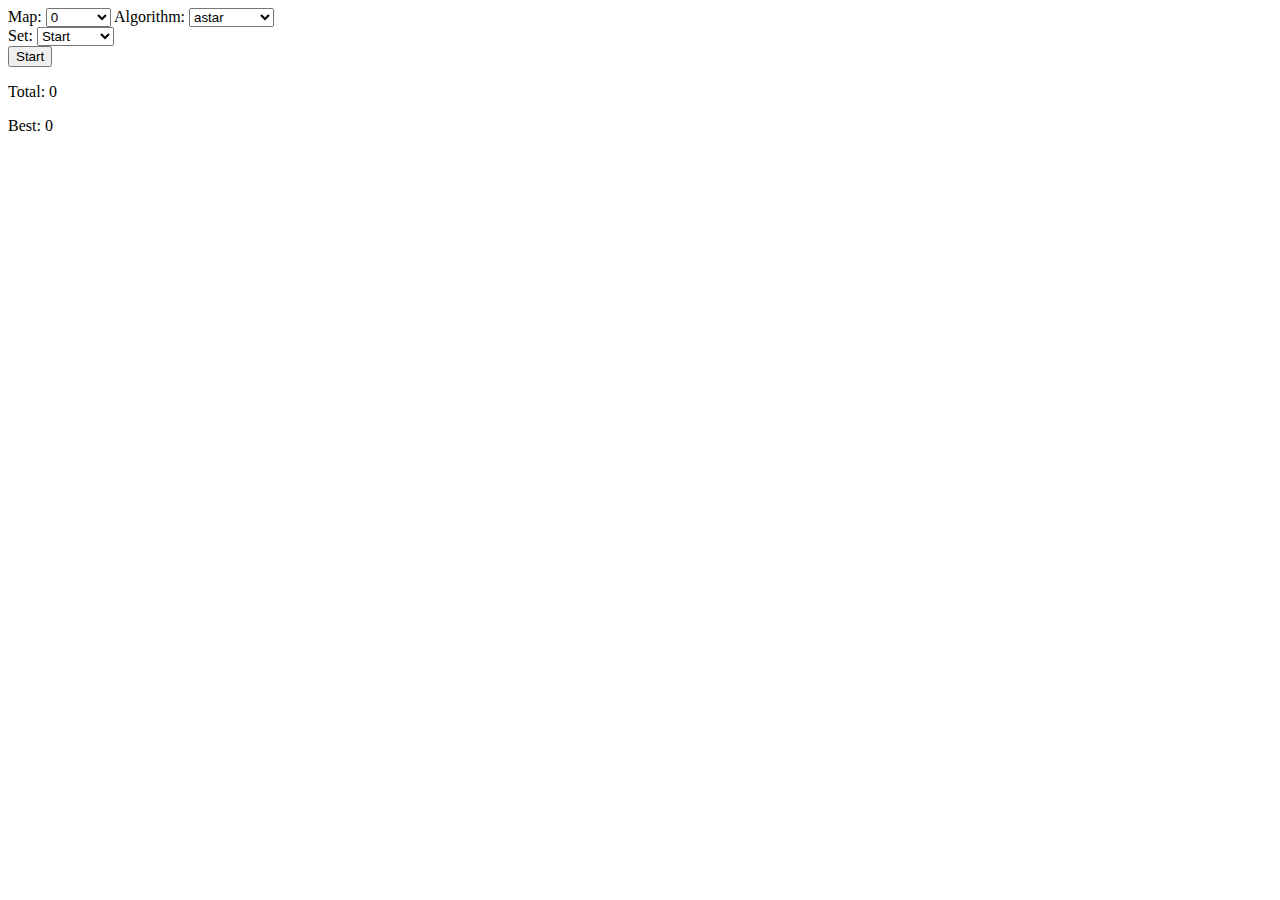
<file: source/index.html>
<!DOCTYPE html>
<html>
  <head>
    <meta charset="utf-8">
    <link href="stylesheets/normalize.css" type="text/stylesheet" rel="stylesheet" />
    <link href="stylesheets/app.css" type="text/stylesheet" rel="stylesheet" />
  </head>
  <body>
    <div class="container">
      <div id="options">
        <label>Map: </label>
        <select id="map">
        </select>
        <label>Algorithm: </label>
        <select id="algorithm">
        </select>
        <br />
        <label>Set: </label>
        <select id="setMode">
          <option value="start">Start</option>
          <option value="goal">Goal</option>
          <option value="wall">Wall</option>
          <option value="elevation">Elevation</option>
          <option value="water">Water</option>
        </select>
        <br />
        <button id="start">Start</button>
      </div>

      <div id="container"></div>
      <div class="results">
        <p class="result">Total: <span id="count">0</span></p>
        <p class="result">Best: <span id="best">0</span></p>
      </div>
    </div>

    <script src="vendor/jquery-1.11.1.js"></script>
    <script src="maps/rawMaps.js"></script>
    <script src="views/view.js"></script>
    <script src="models/priorityQueue.js"></script>
    <script src="models/tile.js"></script>
    <script src="models/map.js"></script>
    <script src="algorithms/aStar.js"></script>
    <script src="algorithms/bfs.js"></script>
    <script src="algorithms/dfs.js"></script>
    <script src="algorithms/dijkstra.js"></script>
    <script src="algorithms/manhattan.js"></script>
    <script src="algorithms/algorithms.js"></script>
    <script src="config.js"></script>
    <script src="app.js"></script>
  </body>
</html>
</file>
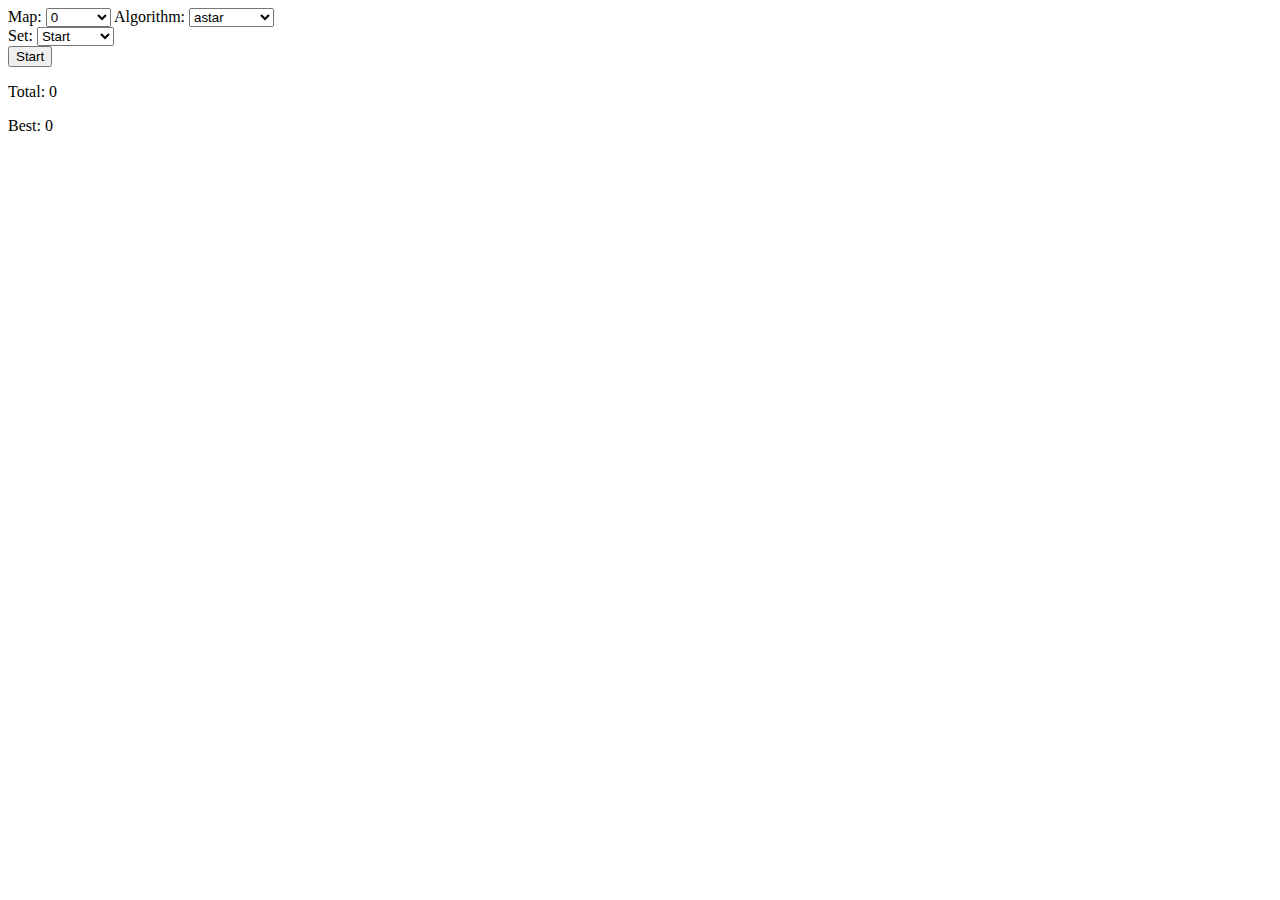
<file: reactive/source/index.html>
<!DOCTYPE html>
<html>
  <head>
    <meta charset="utf-8">
    <link href="stylesheets/normalize.css" type="text/stylesheet" rel="stylesheet" />
    <link href="stylesheets/app.css" type="text/stylesheet" rel="stylesheet" />
  </head>
  <body>
    <div class="container">
      <div id="options">
        <label>Map: </label>
        <select id="map">
        </select>
        <label>Algorithm: </label>
        <select id="algorithm">
        </select>
        <br />
        <label>Set: </label>
        <select id="setMode">
          <option value="start">Start</option>
          <option value="goal">Goal</option>
          <option value="wall">Wall</option>
          <option value="elevation">Elevation</option>
          <option value="water">Water</option>
        </select>
        <br />
        <button id="start">Start</button>
      </div>

      <div id="container"></div>
      <div class="results">
        <p class="result">Total: <span id="count">0</span></p>
        <p class="result">Best: <span id="best">0</span></p>
      </div>
    </div>

    <script src="vendor/jquery-1.11.1.js"></script>
    <script src="maps/rawMaps.js"></script>
    <script src="views/view.js"></script>
    <script src="models/priorityQueue.js"></script>
    <script src="models/observerList.js"></script>
    <script src="models/observer.js"></script>
    <script src="models/subject.js"></script>
    <script src="models/tile.js"></script>
    <script src="models/map.js"></script>
    <script src="algorithms/aStar.js"></script>
    <script src="algorithms/bfs.js"></script>
    <script src="algorithms/dfs.js"></script>
    <script src="algorithms/dijkstra.js"></script>
    <script src="algorithms/manhattan.js"></script>
    <script src="algorithms/algorithms.js"></script>
    <script src="config.js"></script>
    <script src="app.js"></script>
  </body>
</html>
</file>
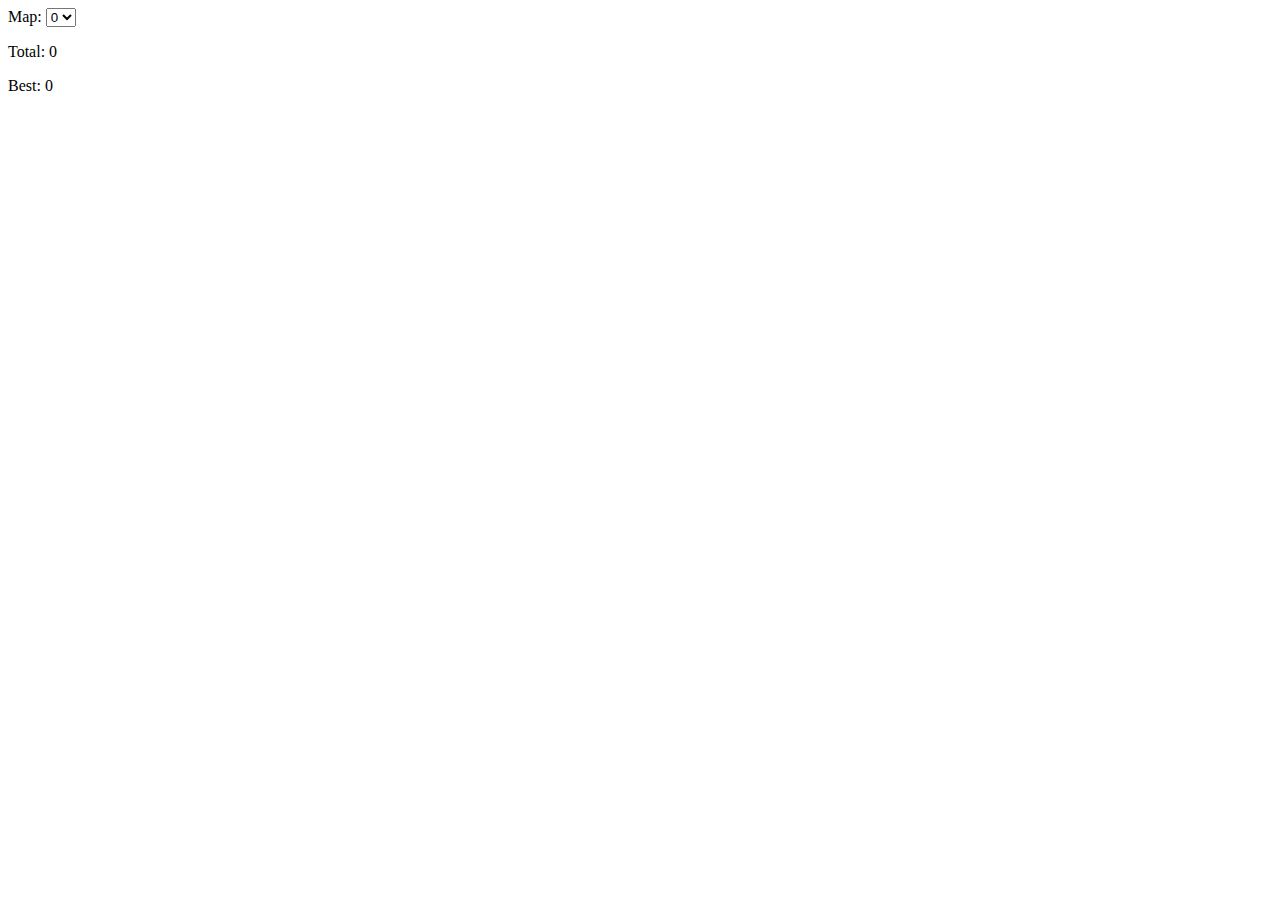
<file: reactive/source/test.html>
<!DOCTYPE html>
<html>
  <head>
    <meta charset="utf-8">
    <link href="stylesheets/normalize.css" type="text/stylesheet" rel="stylesheet" />
    <link href="stylesheets/app.css" type="text/stylesheet" rel="stylesheet" />
  </head>

  <body>
    <div class="container">
      <div id="options">
        <label>Map: </label>
        <select id="map">
          <option value="0">0</option>
          <option value="1">1</option>
          <option value="2">2</option>
          <option value="3">3</option>
        </select>
      </div>

      <div class="results">
        <p class="result">Total: <span id="count">0</span></p>
        <p class="result">Best: <span id="best">0</span></p>
      </div>
    </div>

    <script src="vendor/jquery-1.11.1.js"></script>
    <script src="models/priorityQueue.js"></script>
    <script src="models/observerList.js"></script>
    <script src="models/observer.js"></script>
    <script src="models/subject.js"></script>
    <script src="test.js"></script>
  </body>
</html>
</file>
<file: source/stylesheets/app.css>
.container {
  padding: 25px;
}

#options {
  margin-bottom: 25px;
}

select {
  margin-bottom: 10px;
}

.row {
  height: 20px;
}

.tile {
  display: inline-block;
  width: 20px;
  height: 20px;
}

.start {
  background-color: #005200;
}

.goal {
  background-color: #cc3300;
}

.open {
  background-color: #fff;
}

.wall {
  background-color: #888888;
}

.elevation {
  background-color: #ccc;
}

.water {
  background-color: #0099cc;
}

.explored {
  background-color: #008d00;
}

.results {
  margin-top: 25px;
}

.result {
  margin: 0;
}
</file>
<file: reactive/source/stylesheets/app.css>
.container {
  padding: 25px;
}

#options {
  margin-bottom: 25px;
}

select {
  margin-bottom: 10px;
}

.row {
  height: 20px;
}

.tile {
  display: inline-block;
  width: 20px;
  height: 20px;
}

.start {
  background-color: #005200;
}

.goal {
  background-color: #cc3300;
}

.open {
  background-color: #fff;
}

.wall {
  background-color: #888888;
}

.elevation {
  background-color: #ccc;
}

.water {
  background-color: #0099cc;
}

.explored {
  background-color: #008d00;
}

.results {
  margin-top: 25px;
}

.result {
  margin: 0;
}
</file>
